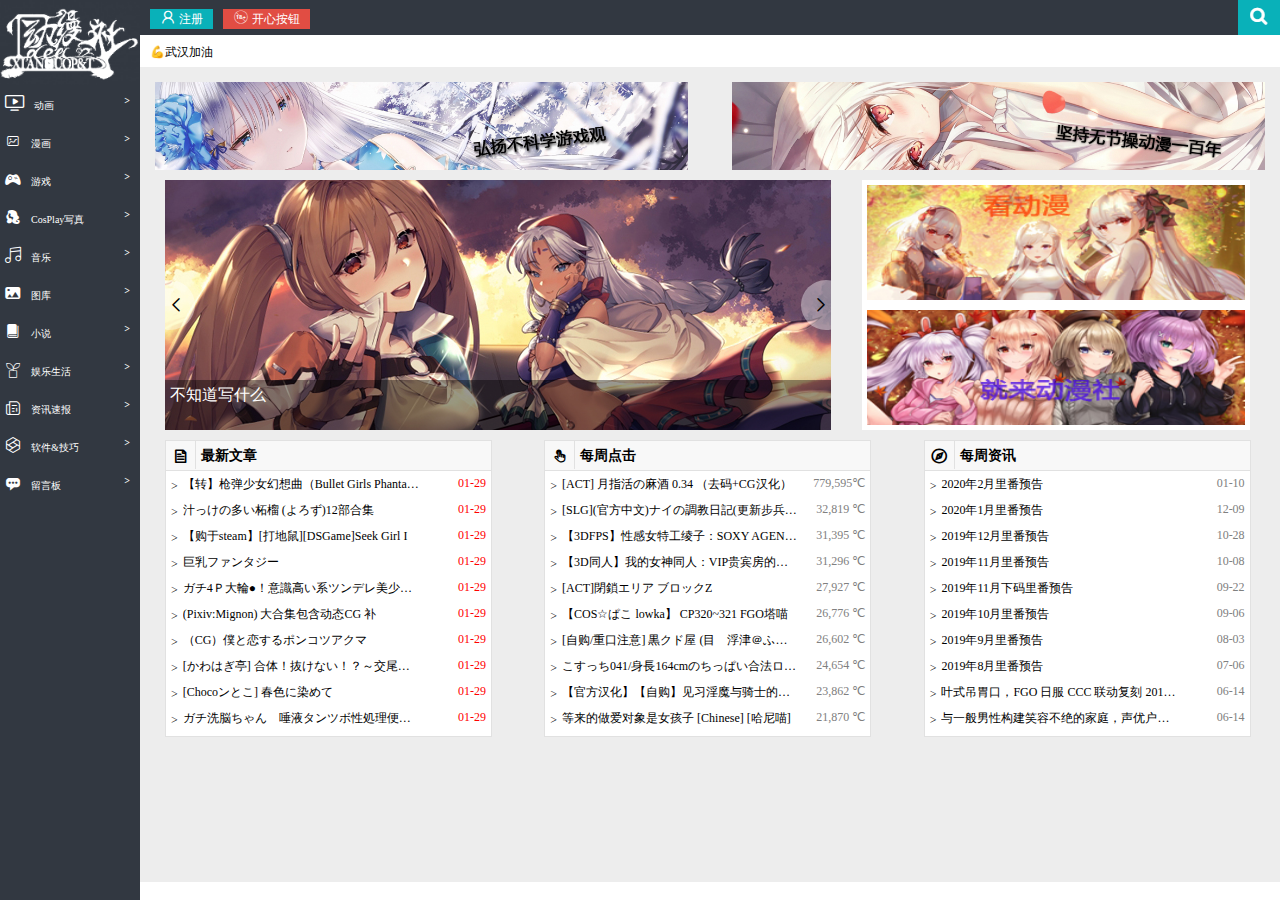
<file: index.html>
<!DOCTYPE html>
<html lang="en">

<head>
  <meta charset="UTF-8">
  <meta name="viewport" content="width=device-width, initial-scale=1.0">
  <meta http-equiv="X-UA-Compatible" content="ie=edge">
  <title>动漫社</title>
  <link rel="stylesheet" href="./css/base.css">
  <link rel="stylesheet" href="./css/index.css">
  <link rel="stylesheet" href="./font/iconfont.css">
</head>

<body>
  <div class="box">
    <div class="beijing">
      <div class="circle">
      </div>
    </div>
    <div class="nav_left">
      <div class="bigPic">
        <img src='./images/动画.jpg' alt="">
        <img src='./images/漫画.jpg' alt="">
        <img src='./images/游戏.jpg' alt="">
        <img src='./images/写真.jpg' alt="">
        <img src='./images/音乐.jpg' alt="">
        <img src='./images/图库.jpg' alt="">
        <img src='./images/小说.jpg' alt="">
        <img src='./images/娱乐生活.jpg' alt="">
        <img src='./images/资讯速报.jpg' alt="">
        <img src='./images/软件技巧.jpg' alt="">
        <img src='./images/留言板.jpg' alt="">
      </div>
      <div class="logo">
        <h1><a href="#"><img src="./images/logo.png" alt=""></a></h1>
      </div>
      <div class="nav">
        <ul>
          <li><a href="#"><i class="iconfont icon-donghua"></i>动画<em>></em></a></li>
          <li><a href="#"><i class="iconfont icon-manhua"></i>漫画<em>></em></a></li>
          <li><a href="#"><i class="iconfont icon-youxi"></i>游戏<em>></em></a></li>
          <li><a href="#"><i class="iconfont icon-xiezhen"></i>CosPlay写真<em>></em></a></li>
          <li><a href="#"><i class="iconfont icon-yinyueclick"></i>音乐<em>></em></a></li>
          <li><a href="#"><i class="iconfont icon-tuku"></i>图库<em>></em></a></li>
          <li><a href="#"><i class="iconfont icon-xiaoshuo"></i>小说<em>></em></a></li>
          <li><a href="#"><i class="iconfont icon-yuleshenghuo"></i>娱乐生活<em>></em></a></li>
          <li><a href="#"><i class="iconfont icon-zixun"></i>资讯速报<em>></em></a></li>
          <li><a href="#"><i class="iconfont icon-ruanjian"></i>软件&技巧<em>></em></a></li>
          <li><a href="#"><i class="iconfont icon-liuyanban"></i>留言板<em>></em></a></li>
        </ul>
      </div>
    </div>
    <div class="header">
      <div class="login">
        <a href="./register.html"><i class="iconfont icon-iconfontdenglufuzhi"></i> <span>注册</span></a>
      </div>
      <div class="admin">
        <a href="#"><i class="iconfont icon-seqing"></i> 开心按钮</a>
      </div>
      <a href="#"><img src="./images/搜索.png" alt=""></a>

    </div>
    <div style="clear: both;"></div>
    <div class="main">
      <div class="notice">
        💪武汉加油
      </div>
      <div class="content">
        <div class="poster">
          <div class="poster_1">
            <img src="./images/微信.jpg" alt="">
          </div>
          <div class="poster_2">
            <img src="./images/支付宝.jpg" alt="">
          </div>
        </div>
        <div class="swiper">
          <ul>
            <li><img src="./images/轮播图1.jpg" alt=""></li>
            <li><img src="./images/轮播图2.jpg" alt=""></li>
            <li><img src="./images/轮播图3.jpg" alt=""></li>
            <li><img src="./images/轮播图4.jpg" alt=""></li>
            <li><img src="./images/轮播图5.jpg" alt=""></li>
          </ul>
          <div class="previous">
            <i class="iconfont icon-jiantouzuo"></i>
          </div>
          <div class="next">
            <i class="iconfont icon-jiantouyou"></i>
          </div>

          <div class="swiper_title">
            <div class="t1">不知道写什么</div>
            <div class="t2">随便写写凑个数把</div>
            <div class="t3">就这样吧</div>
            <div class="t4">别逼逼赖赖</div>
            <div class="t5">听我的，我说了算</div>
          </div>

        </div>
        <div class="Myside">
          <img src="./images/侧边1.jpg" alt="">
          <img src="./images/侧边2.jpg" alt="">
        </div>
        <div class="lists clearfix">
          <div class="wenzhang">
            <h4>
              <div class="icon1"><i class="iconfont icon-wenzhang_huaban"></i></div>最新文章
            </h4>
            <ul>
              <li><i>></i><a href="#">【转】枪弹少女幻想曲（Bullet Girls Phantasia）</a><span>01-29</span></li>
              <li><i>></i><a href="#">汁っけの多い柘榴 (よろず)12部合集</a><span>01-29</span></li>
              <li><i>></i><a href="#">【购于steam】[打地鼠][DSGame]Seek Girl I</a><span>01-29</span></li>
              <li><i>></i><a href="#">巨乳ファンタジー</a><span>01-29</span></li>
              <li>
                <i>></i><a
                  href="#">ガチ4Ｐ大輪●！意識高い系ツンデレ美少女レイヤー「もう嫌、オマ○コ、おかしくなるぅ！」【リットル潮吹き膣穴破壊】【イラマ大行列】【MIX精液子宮注入妊娠ゲーム】嫌いなヲタ中年のザーメン漬け公衆便女屈服</a><span>01-29</span>
              </li>
              <li><i>></i><a href="#">(Pixiv:Mignon) 大合集包含动态CG 补</a><span>01-29</span></li>
              <li><i>></i><a href="#">（CG）僕と恋するポンコツアクマ</a><span>01-29</span></li>
              <li><i>></i><a href="#">[かわはぎ亭] 合体！抜けない！？～交尾したまま日常性活～</a><span>01-29</span></li>
              <li><i>></i><a href="#">[Chocoンとこ] 春色に染めて</a><span>01-29</span></li>
              <li><i>></i><a href="#">ガチ洗脳ちゃん　唾液タンツボ性処理便所リゼロシャス　しゃぶれよ、レムりん</a><span>01-29</span></li>
            </ul>
          </div>
          <div class="dianji">
            <h4>
              <div class="icon1"><i class="iconfont icon-dianji"></i></div>每周点击
            </h4>
            <ul>
              <li><i>></i><a href="#">[ACT] 月指活の麻酒 0.34 （去码+CG汉化）</a><span>779,595℃</span></li>
              <li><i>></i><a href="#">[SLG](官方中文)ナイの調教日記(更新步兵版)</a><span>32,819 ℃</span></li>
              <li><i>></i><a href="#">【3DFPS】性感女特工绫子：SOXY AGENT RIN！正式版【1.42G】</a><span>31,395 ℃</span></li>
              <li><i>></i><a href="#">【3D同人】我的女神同人：VIP贵宾房的黑丝女神贝露丹蒂！1080HD版</a><span>31,296 ℃</span></li>
              <li>
                <i>></i><a href="#">[ACT]閉鎖エリア ブロックZ</a><span>27,927 ℃</span>
              </li>
              <li><i>></i><a href="#">【COS☆ぱこ lowka】 CP320~321 FGO塔喵</a><span>26,776 ℃</span></li>
              <li><i>></i><a href="#">[自购/重口注意] 黒クド屋 (目　浮津＠ふりすく) 图包 714MB</a><span>26,602 ℃</span></li>
              <li><i>></i><a
                  href="#">こすっち041/身長164cmのちっぱい合法ロリ見参！！二次ロリキャラのコスプレはもちろんベストマッチ！！笑顔も仕草も女子C学生級女子とイチャラブ中出し孕まSEX！!</a><span>24,654
                  ℃</span>
              </li>
              <li><i>></i><a href="#">【官方汉化】【自购】见习淫魔与骑士的工作2</a><span>23,862 ℃</span></li>
              <li><i>></i><a href="#">等来的做爱对象是女孩子 [Chinese] [哈尼喵]</a><span>21,870 ℃</span></li>
            </ul>
          </div>
          <div class="zixun">
            <h4>
              <div class="icon1"><i class="iconfont icon-zixun1"></i></div>每周资讯
            </h4>
            <ul>
              <li><i>></i><a href="#">2020年2月里番预告</a><span>01-10</span></li>
              <li><i>></i><a href="#">2020年1月里番预告</a><span>12-09</span></li>
              <li><i>></i><a href="#">2019年12月里番预告</a><span>10-28</span></li>
              <li><i>></i><a href="#">2019年11月里番预告</a><span>10-08</span></li>
              <li>
                <i>></i><a href="#">2019年11月下码里番预告</a><span>09-22</span>
              </li>
              <li><i>></i><a href="#">2019年10月里番预告</a><span>09-06</span></li>
              <li><i>></i><a href="#">2019年9月里番预告</a><span>08-03</span></li>
              <li><i>></i><a href="#">2019年8月里番预告</a><span>07-06</span></li>
              <li><i>></i><a href="#">叶式吊胃口，FGO 日服 CCC 联动复刻 2019 白色情人节活动举办</a><span>06-14</span></li>
              <li><i>></i><a href="#">与一般男性构建笑容不绝的家庭，声优户松遥宣布今日与一般男性结婚</a><span>06-14</span></li>
            </ul>
          </div>
        </div>
      </div>
    </div>
    <div class="renwu">
      <img src="./images/小人.png" alt="">
    </div>
  </div>
  <script src="./lib/jquery-1.12.4.js"></script>
  <script src="./js/index.js"></script>
  <script src="./js/验证.js"></script>
</body>

</html>
</file>
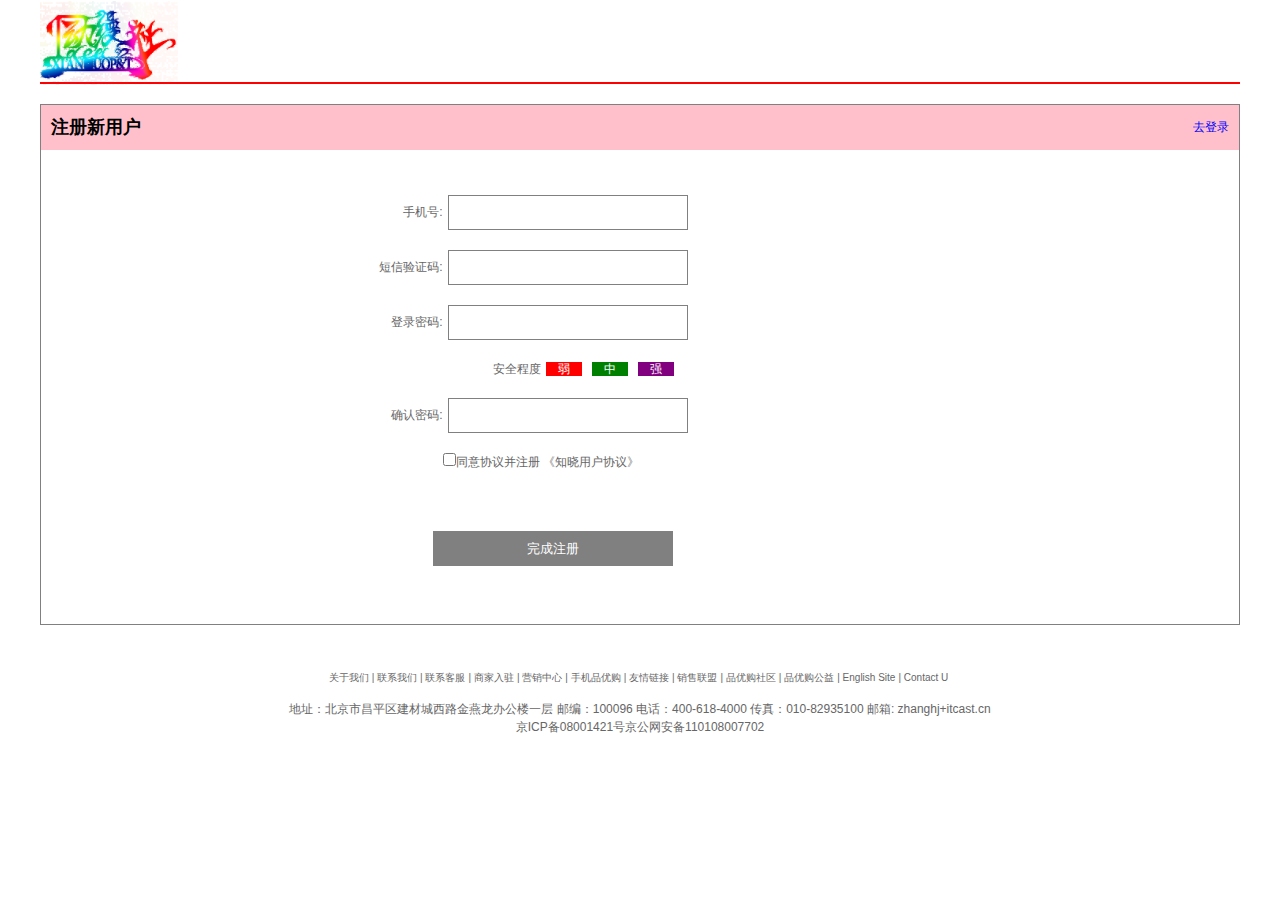
<file: register.html>
<!DOCTYPE html>
<html lang="en">

<head>
    <meta charset="UTF-8">
    <meta name="viewport" content="width=device-width, initial-scale=1.0">
    <meta http-equiv="X-UA-Compatible" content="ie=edge">
    <title>注册页</title>
    <link rel="stylesheet" href="./css/base2.css">
    <link rel="stylesheet" href="./css/register.css">
</head>

<body>
    <div class="header w">
        <div class="logo">
            <img src="./images/logo2.png" alt="">
        </div>
    </div>
    <form id='form' action='' method="post">
        <div class="zhuce w">
            <div class="top">
                <h2>注册新用户</h2>
                <span class="login">我有账号,<a href="#">去登录</a> </span>
            </div>
            <div class="biaodan">
                <ul>
                    <li><label for="">手机号:</label><input type="text" id='ipt1'><span id='phone'
                            style="color:red;margin-left: 10px;"></span></li>
                    <li><label for="">短信验证码:</label><input type="text" id='ipt2'><span id='message'
                            style="color:red;margin-left: 10px;"></span>
                    </li>
                    <li><label for="">登录密码:</label><input type="password" id='ipt3'><span id="pass"
                            style="color:red;margin-left: 10px;"></span>
                    </li>
                    <li><span class="anquan">安全程度<em class="ruo">弱</em><em class="zhong">中</em><em
                                class="qiang">强</em></span></li>
                    <li><label for="">确认密码:</label><input type="password" id='ipt4'><span id='newpass'
                            style="color:red;margin-left: 10px;"></span></li>
                    <li><span class="xieyi"><input type="checkbox" class="duoxuan">同意协议并注册 <a href="#">《知晓用户协议》</a>
                        </span></li>
                    <li><input type="submit" value="完成注册" class="btn"></li>
                </ul>
            </div>
        </div>
    </form>
    <div class="footer">
        <div class="w">
            <div class="mod_copyright w">
                <div class="links">
                    <a href="#">关于我们</a>|
                    <a href="#">联系我们</a>|
                    <a href="#">联系客服</a>|
                    <a href="#">商家入驻</a>|
                    <a href="#">营销中心</a>|
                    <a href="#">手机品优购</a>|
                    <a href="#">友情链接</a>|
                    <a href="#">销售联盟</a>|
                    <a href="#">品优购社区</a>|
                    <a href="#">品优购公益</a>|
                    <a href="#">English Site</a>|
                    <a href="#" class="finally">Contact U</a>
                </div>
                <div class="copyright">
                    地址：北京市昌平区建材城西路金燕龙办公楼一层 邮编：100096 电话：400-618-4000 传真：010-82935100 邮箱: zhanghj+itcast.cn<br>
                    京ICP备08001421号京公网安备110108007702
                </div>
            </div>
        </div>
    </div>
    <script>
        window.onload = function () {
            const phone = document.querySelector('#phone');
            const message = document.querySelector('#message');
            const pass = document.querySelector('#pass');
            const newpass = document.querySelector('#newpass');
            const ipt1 = document.querySelector('#ipt1');
            const ipt2 = document.querySelector('#ipt2');
            const ipt3 = document.querySelector('#ipt3');
            const ipt4 = document.querySelector('#ipt4');
            const cbx = document.querySelector('[type="checkbox"]');
            const btn = document.querySelector('.btn');
            const form = document.querySelector('#form');
            btn.disabled = true;
            btn.style.background = 'grey';
            let flag = true;
            cbx.onclick = function () {
                if (flag) {
                    cbx.checked = flag;
                    btn.style.background = 'red';
                    btn.disabled = false;
                } else {
                    cbx.checked = flag;
                    btn.style.background = 'grey';
                    btn.disabled = true;
                }
                flag = !flag;
            }
            ipt1.onblur = function () {
                const str = ipt1.value;
                if (str.length > 5 || str.length < 2) {
                    phone.innerText = "用户名应为2-5位";
                } else {
                    phone.innerText = "";
                }
            }
            ipt2.onblur = function () {
                const str = ipt2.value;
                if (str.length != 4 || isNaN(str)) {
                    message.innerText = "验证码为4位数字";
                } else {
                    message.innerText = "";
                }
            }
            ipt3.onblur = function () {
                const str = ipt3.value;
                if (str.length < 6 || str.length > 16) {
                    pass.innerText = "密码为6到16位";
                } else {
                    pass.innerText = "";
                }
            }
            ipt4.onblur = function () {
                const str = ipt3.value;
                const str2 = ipt4.value;
                if (str2.length < 6 || str2.length > 16) {
                    newpass.innerText = "密码为6到16位";
                } else {
                    newpass.innerText = "";
                }
                if (str2 != str) {
                    newpass.innerText = "两次输入的密码不一样";
                }
            }
            let id = 0;
            btn.onclick = function (e) {
                // e.preventDefault();
                if (phone.innerText == "" && message.innerText == "" && pass.innerText == "" && newpass
                    .innerText == "") {
                    form.action = `index.html?id=${id}`;
                    id++;
                }
            }
        }
    </script>
</body>

</html>
</file>
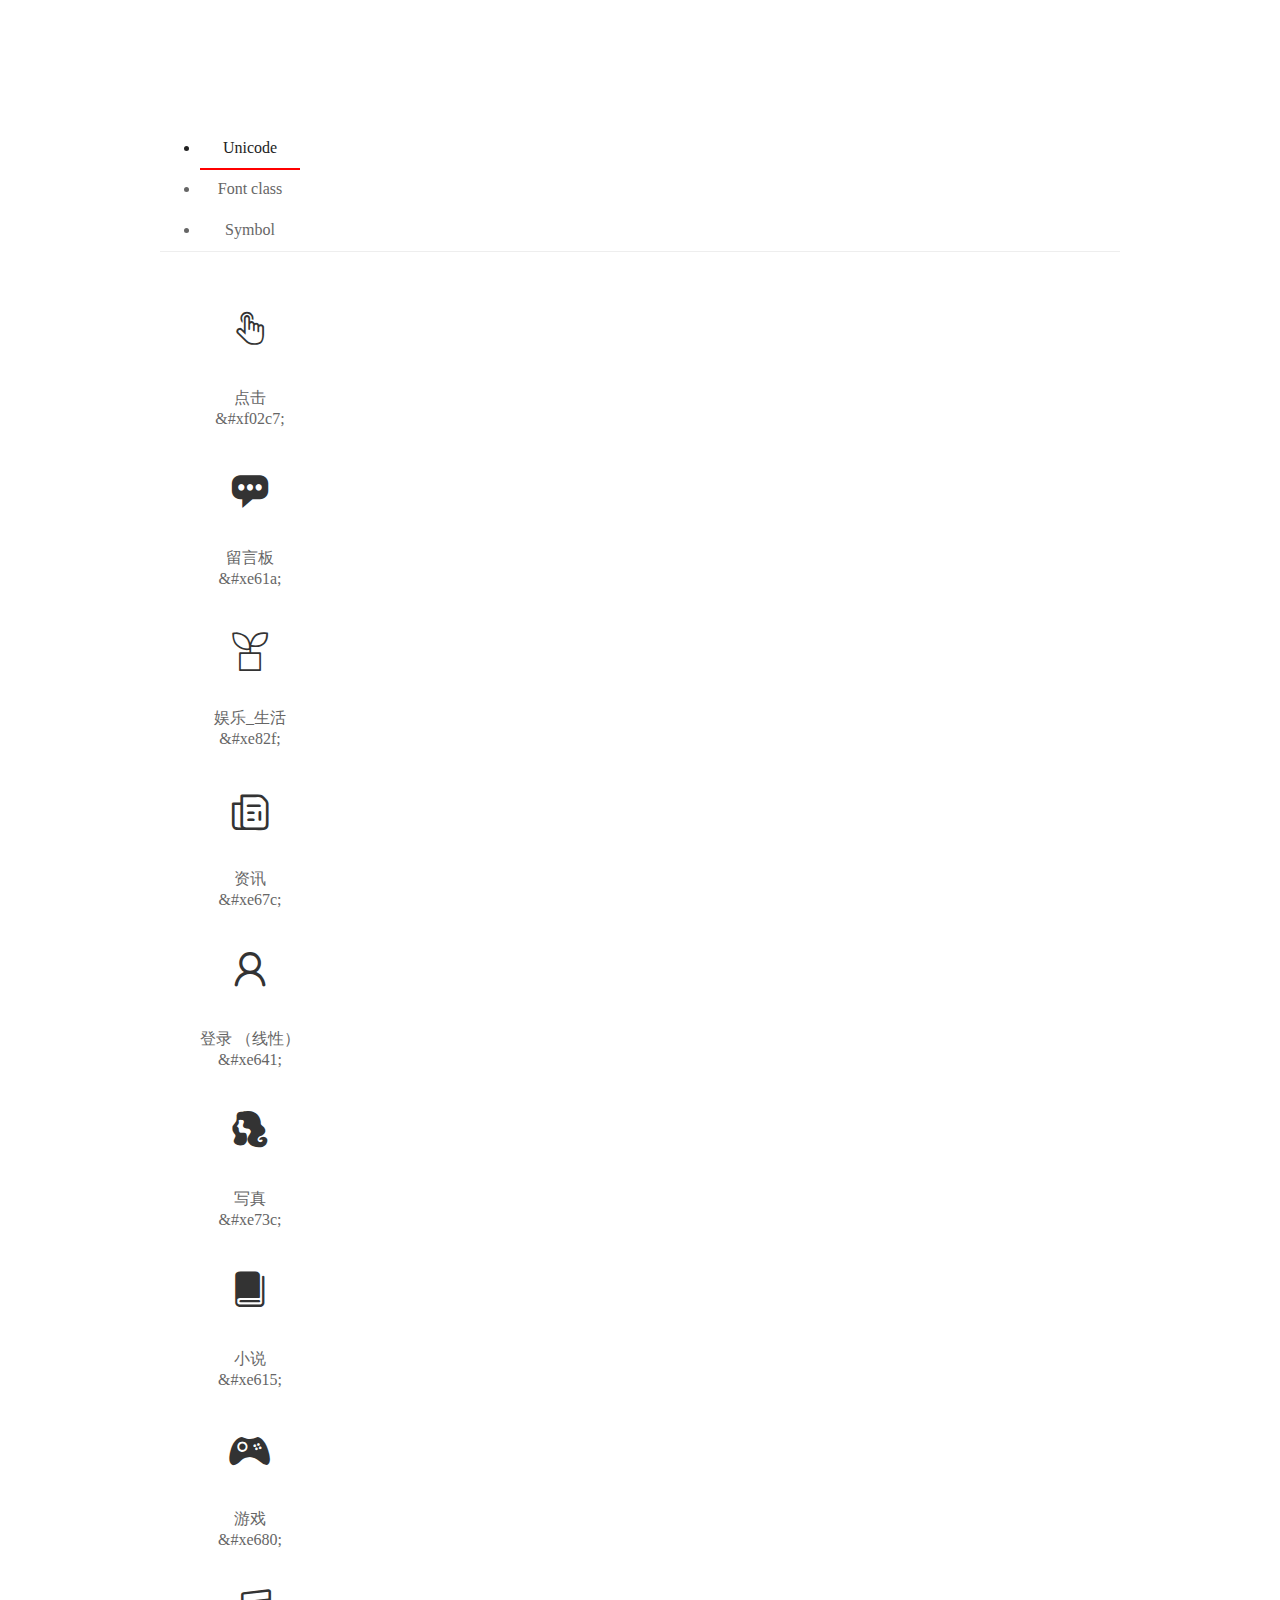
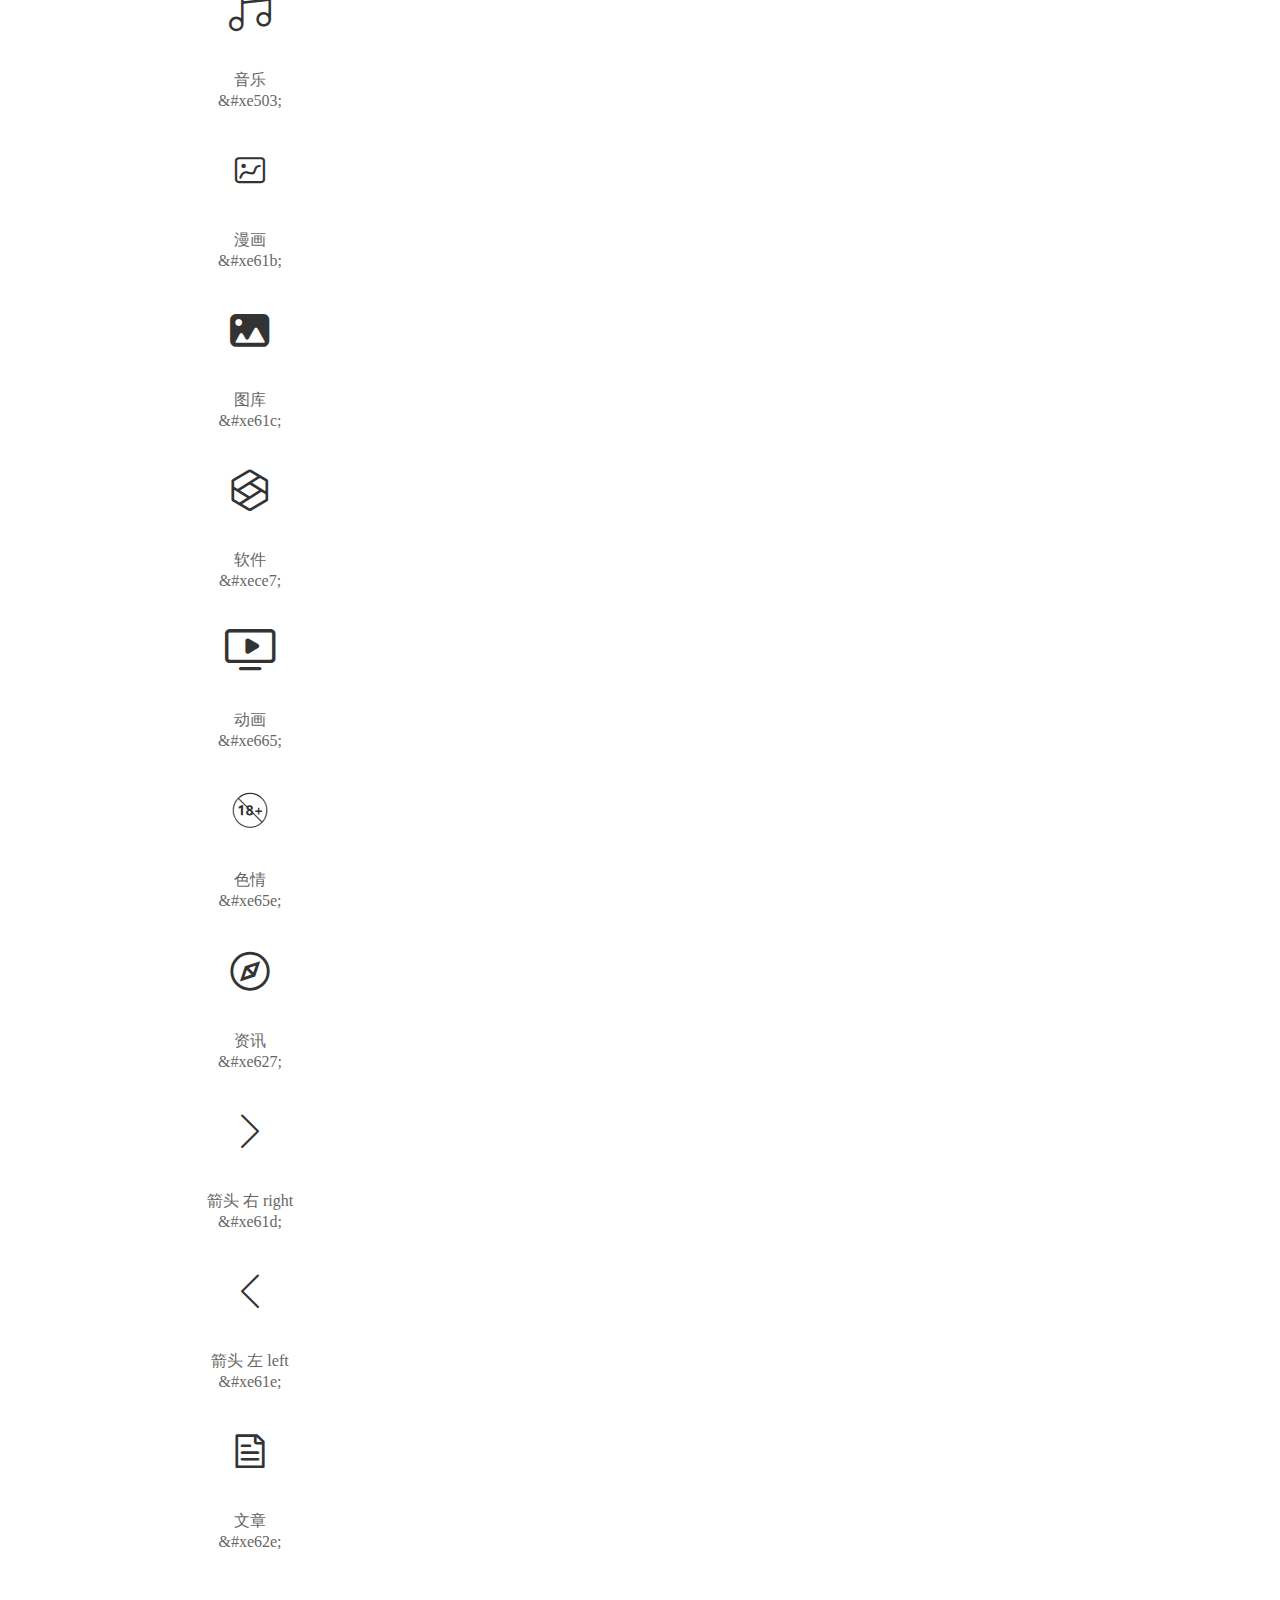
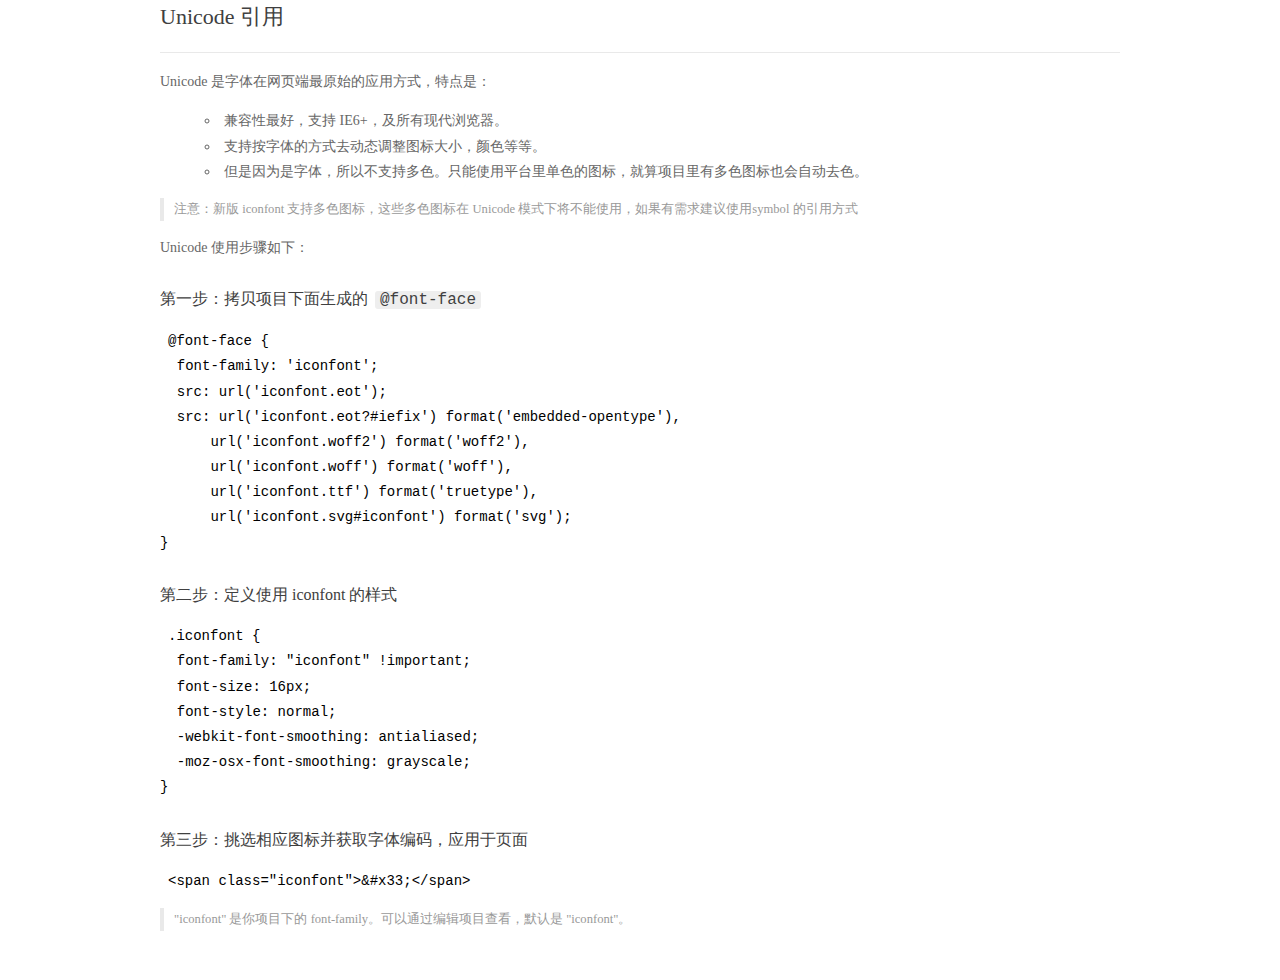
<file: font/demo_index.html>
<!DOCTYPE html>
<html>
<head>
  <meta charset="utf-8"/>
  <title>IconFont Demo</title>
  <link rel="shortcut icon" href="https://gtms04.alicdn.com/tps/i4/TB1_oz6GVXXXXaFXpXXJDFnIXXX-64-64.ico" type="image/x-icon"/>
  <link rel="stylesheet" href="https://g.alicdn.com/thx/cube/1.3.2/cube.min.css">
  <link rel="stylesheet" href="demo.css">
  <link rel="stylesheet" href="iconfont.css">
  <script src="iconfont.js"></script>
  <!-- jQuery -->
  <script src="https://a1.alicdn.com/oss/uploads/2018/12/26/7bfddb60-08e8-11e9-9b04-53e73bb6408b.js"></script>
  <!-- 代码高亮 -->
  <script src="https://a1.alicdn.com/oss/uploads/2018/12/26/a3f714d0-08e6-11e9-8a15-ebf944d7534c.js"></script>
</head>
<body>
  <div class="main">
    <h1 class="logo"><a href="https://www.iconfont.cn/" title="iconfont 首页" target="_blank">&#xe86b;</a></h1>
    <div class="nav-tabs">
      <ul id="tabs" class="dib-box">
        <li class="dib active"><span>Unicode</span></li>
        <li class="dib"><span>Font class</span></li>
        <li class="dib"><span>Symbol</span></li>
      </ul>
      
    </div>
    <div class="tab-container">
      <div class="content unicode" style="display: block;">
          <ul class="icon_lists dib-box">
          
            <li class="dib">
              <span class="icon iconfont">&#xf02c7;</span>
                <div class="name">点击</div>
                <div class="code-name">&amp;#xf02c7;</div>
              </li>
          
            <li class="dib">
              <span class="icon iconfont">&#xe61a;</span>
                <div class="name">留言板</div>
                <div class="code-name">&amp;#xe61a;</div>
              </li>
          
            <li class="dib">
              <span class="icon iconfont">&#xe82f;</span>
                <div class="name">娱乐_生活</div>
                <div class="code-name">&amp;#xe82f;</div>
              </li>
          
            <li class="dib">
              <span class="icon iconfont">&#xe67c;</span>
                <div class="name">资讯</div>
                <div class="code-name">&amp;#xe67c;</div>
              </li>
          
            <li class="dib">
              <span class="icon iconfont">&#xe641;</span>
                <div class="name">登录 （线性）</div>
                <div class="code-name">&amp;#xe641;</div>
              </li>
          
            <li class="dib">
              <span class="icon iconfont">&#xe73c;</span>
                <div class="name">写真</div>
                <div class="code-name">&amp;#xe73c;</div>
              </li>
          
            <li class="dib">
              <span class="icon iconfont">&#xe615;</span>
                <div class="name">小说</div>
                <div class="code-name">&amp;#xe615;</div>
              </li>
          
            <li class="dib">
              <span class="icon iconfont">&#xe680;</span>
                <div class="name">游戏</div>
                <div class="code-name">&amp;#xe680;</div>
              </li>
          
            <li class="dib">
              <span class="icon iconfont">&#xe503;</span>
                <div class="name">音乐</div>
                <div class="code-name">&amp;#xe503;</div>
              </li>
          
            <li class="dib">
              <span class="icon iconfont">&#xe61b;</span>
                <div class="name">漫画</div>
                <div class="code-name">&amp;#xe61b;</div>
              </li>
          
            <li class="dib">
              <span class="icon iconfont">&#xe61c;</span>
                <div class="name">图库</div>
                <div class="code-name">&amp;#xe61c;</div>
              </li>
          
            <li class="dib">
              <span class="icon iconfont">&#xece7;</span>
                <div class="name">软件</div>
                <div class="code-name">&amp;#xece7;</div>
              </li>
          
            <li class="dib">
              <span class="icon iconfont">&#xe665;</span>
                <div class="name">动画</div>
                <div class="code-name">&amp;#xe665;</div>
              </li>
          
            <li class="dib">
              <span class="icon iconfont">&#xe65e;</span>
                <div class="name">色情</div>
                <div class="code-name">&amp;#xe65e;</div>
              </li>
          
            <li class="dib">
              <span class="icon iconfont">&#xe627;</span>
                <div class="name">资讯</div>
                <div class="code-name">&amp;#xe627;</div>
              </li>
          
            <li class="dib">
              <span class="icon iconfont">&#xe61d;</span>
                <div class="name">箭头 右 right</div>
                <div class="code-name">&amp;#xe61d;</div>
              </li>
          
            <li class="dib">
              <span class="icon iconfont">&#xe61e;</span>
                <div class="name">箭头 左 left</div>
                <div class="code-name">&amp;#xe61e;</div>
              </li>
          
            <li class="dib">
              <span class="icon iconfont">&#xe62e;</span>
                <div class="name">文章</div>
                <div class="code-name">&amp;#xe62e;</div>
              </li>
          
          </ul>
          <div class="article markdown">
          <h2 id="unicode-">Unicode 引用</h2>
          <hr>

          <p>Unicode 是字体在网页端最原始的应用方式，特点是：</p>
          <ul>
            <li>兼容性最好，支持 IE6+，及所有现代浏览器。</li>
            <li>支持按字体的方式去动态调整图标大小，颜色等等。</li>
            <li>但是因为是字体，所以不支持多色。只能使用平台里单色的图标，就算项目里有多色图标也会自动去色。</li>
          </ul>
          <blockquote>
            <p>注意：新版 iconfont 支持多色图标，这些多色图标在 Unicode 模式下将不能使用，如果有需求建议使用symbol 的引用方式</p>
          </blockquote>
          <p>Unicode 使用步骤如下：</p>
          <h3 id="-font-face">第一步：拷贝项目下面生成的 <code>@font-face</code></h3>
<pre><code class="language-css"
>@font-face {
  font-family: 'iconfont';
  src: url('iconfont.eot');
  src: url('iconfont.eot?#iefix') format('embedded-opentype'),
      url('iconfont.woff2') format('woff2'),
      url('iconfont.woff') format('woff'),
      url('iconfont.ttf') format('truetype'),
      url('iconfont.svg#iconfont') format('svg');
}
</code></pre>
          <h3 id="-iconfont-">第二步：定义使用 iconfont 的样式</h3>
<pre><code class="language-css"
>.iconfont {
  font-family: "iconfont" !important;
  font-size: 16px;
  font-style: normal;
  -webkit-font-smoothing: antialiased;
  -moz-osx-font-smoothing: grayscale;
}
</code></pre>
          <h3 id="-">第三步：挑选相应图标并获取字体编码，应用于页面</h3>
<pre>
<code class="language-html"
>&lt;span class="iconfont"&gt;&amp;#x33;&lt;/span&gt;
</code></pre>
          <blockquote>
            <p>"iconfont" 是你项目下的 font-family。可以通过编辑项目查看，默认是 "iconfont"。</p>
          </blockquote>
          </div>
      </div>
      <div class="content font-class">
        <ul class="icon_lists dib-box">
          
          <li class="dib">
            <span class="icon iconfont icon-dianji"></span>
            <div class="name">
              点击
            </div>
            <div class="code-name">.icon-dianji
            </div>
          </li>
          
          <li class="dib">
            <span class="icon iconfont icon-liuyanban"></span>
            <div class="name">
              留言板
            </div>
            <div class="code-name">.icon-liuyanban
            </div>
          </li>
          
          <li class="dib">
            <span class="icon iconfont icon-yuleshenghuo"></span>
            <div class="name">
              娱乐_生活
            </div>
            <div class="code-name">.icon-yuleshenghuo
            </div>
          </li>
          
          <li class="dib">
            <span class="icon iconfont icon-zixun"></span>
            <div class="name">
              资讯
            </div>
            <div class="code-name">.icon-zixun
            </div>
          </li>
          
          <li class="dib">
            <span class="icon iconfont icon-iconfontdenglufuzhi"></span>
            <div class="name">
              登录 （线性）
            </div>
            <div class="code-name">.icon-iconfontdenglufuzhi
            </div>
          </li>
          
          <li class="dib">
            <span class="icon iconfont icon-xiezhen"></span>
            <div class="name">
              写真
            </div>
            <div class="code-name">.icon-xiezhen
            </div>
          </li>
          
          <li class="dib">
            <span class="icon iconfont icon-xiaoshuo"></span>
            <div class="name">
              小说
            </div>
            <div class="code-name">.icon-xiaoshuo
            </div>
          </li>
          
          <li class="dib">
            <span class="icon iconfont icon-youxi"></span>
            <div class="name">
              游戏
            </div>
            <div class="code-name">.icon-youxi
            </div>
          </li>
          
          <li class="dib">
            <span class="icon iconfont icon-yinyueclick"></span>
            <div class="name">
              音乐
            </div>
            <div class="code-name">.icon-yinyueclick
            </div>
          </li>
          
          <li class="dib">
            <span class="icon iconfont icon-manhua"></span>
            <div class="name">
              漫画
            </div>
            <div class="code-name">.icon-manhua
            </div>
          </li>
          
          <li class="dib">
            <span class="icon iconfont icon-tuku"></span>
            <div class="name">
              图库
            </div>
            <div class="code-name">.icon-tuku
            </div>
          </li>
          
          <li class="dib">
            <span class="icon iconfont icon-ruanjian"></span>
            <div class="name">
              软件
            </div>
            <div class="code-name">.icon-ruanjian
            </div>
          </li>
          
          <li class="dib">
            <span class="icon iconfont icon-donghua"></span>
            <div class="name">
              动画
            </div>
            <div class="code-name">.icon-donghua
            </div>
          </li>
          
          <li class="dib">
            <span class="icon iconfont icon-seqing"></span>
            <div class="name">
              色情
            </div>
            <div class="code-name">.icon-seqing
            </div>
          </li>
          
          <li class="dib">
            <span class="icon iconfont icon-zixun1"></span>
            <div class="name">
              资讯
            </div>
            <div class="code-name">.icon-zixun1
            </div>
          </li>
          
          <li class="dib">
            <span class="icon iconfont icon-jiantouyou"></span>
            <div class="name">
              箭头 右 right
            </div>
            <div class="code-name">.icon-jiantouyou
            </div>
          </li>
          
          <li class="dib">
            <span class="icon iconfont icon-jiantouzuo"></span>
            <div class="name">
              箭头 左 left
            </div>
            <div class="code-name">.icon-jiantouzuo
            </div>
          </li>
          
          <li class="dib">
            <span class="icon iconfont icon-wenzhang_huaban"></span>
            <div class="name">
              文章
            </div>
            <div class="code-name">.icon-wenzhang_huaban
            </div>
          </li>
          
        </ul>
        <div class="article markdown">
        <h2 id="font-class-">font-class 引用</h2>
        <hr>

        <p>font-class 是 Unicode 使用方式的一种变种，主要是解决 Unicode 书写不直观，语意不明确的问题。</p>
        <p>与 Unicode 使用方式相比，具有如下特点：</p>
        <ul>
          <li>兼容性良好，支持 IE8+，及所有现代浏览器。</li>
          <li>相比于 Unicode 语意明确，书写更直观。可以很容易分辨这个 icon 是什么。</li>
          <li>因为使用 class 来定义图标，所以当要替换图标时，只需要修改 class 里面的 Unicode 引用。</li>
          <li>不过因为本质上还是使用的字体，所以多色图标还是不支持的。</li>
        </ul>
        <p>使用步骤如下：</p>
        <h3 id="-fontclass-">第一步：引入项目下面生成的 fontclass 代码：</h3>
<pre><code class="language-html">&lt;link rel="stylesheet" href="./iconfont.css"&gt;
</code></pre>
        <h3 id="-">第二步：挑选相应图标并获取类名，应用于页面：</h3>
<pre><code class="language-html">&lt;span class="iconfont icon-xxx"&gt;&lt;/span&gt;
</code></pre>
        <blockquote>
          <p>"
            iconfont" 是你项目下的 font-family。可以通过编辑项目查看，默认是 "iconfont"。</p>
        </blockquote>
      </div>
      </div>
      <div class="content symbol">
          <ul class="icon_lists dib-box">
          
            <li class="dib">
                <svg class="icon svg-icon" aria-hidden="true">
                  <use xlink:href="#icon-dianji"></use>
                </svg>
                <div class="name">点击</div>
                <div class="code-name">#icon-dianji</div>
            </li>
          
            <li class="dib">
                <svg class="icon svg-icon" aria-hidden="true">
                  <use xlink:href="#icon-liuyanban"></use>
                </svg>
                <div class="name">留言板</div>
                <div class="code-name">#icon-liuyanban</div>
            </li>
          
            <li class="dib">
                <svg class="icon svg-icon" aria-hidden="true">
                  <use xlink:href="#icon-yuleshenghuo"></use>
                </svg>
                <div class="name">娱乐_生活</div>
                <div class="code-name">#icon-yuleshenghuo</div>
            </li>
          
            <li class="dib">
                <svg class="icon svg-icon" aria-hidden="true">
                  <use xlink:href="#icon-zixun"></use>
                </svg>
                <div class="name">资讯</div>
                <div class="code-name">#icon-zixun</div>
            </li>
          
            <li class="dib">
                <svg class="icon svg-icon" aria-hidden="true">
                  <use xlink:href="#icon-iconfontdenglufuzhi"></use>
                </svg>
                <div class="name">登录 （线性）</div>
                <div class="code-name">#icon-iconfontdenglufuzhi</div>
            </li>
          
            <li class="dib">
                <svg class="icon svg-icon" aria-hidden="true">
                  <use xlink:href="#icon-xiezhen"></use>
                </svg>
                <div class="name">写真</div>
                <div class="code-name">#icon-xiezhen</div>
            </li>
          
            <li class="dib">
                <svg class="icon svg-icon" aria-hidden="true">
                  <use xlink:href="#icon-xiaoshuo"></use>
                </svg>
                <div class="name">小说</div>
                <div class="code-name">#icon-xiaoshuo</div>
            </li>
          
            <li class="dib">
                <svg class="icon svg-icon" aria-hidden="true">
                  <use xlink:href="#icon-youxi"></use>
                </svg>
                <div class="name">游戏</div>
                <div class="code-name">#icon-youxi</div>
            </li>
          
            <li class="dib">
                <svg class="icon svg-icon" aria-hidden="true">
                  <use xlink:href="#icon-yinyueclick"></use>
                </svg>
                <div class="name">音乐</div>
                <div class="code-name">#icon-yinyueclick</div>
            </li>
          
            <li class="dib">
                <svg class="icon svg-icon" aria-hidden="true">
                  <use xlink:href="#icon-manhua"></use>
                </svg>
                <div class="name">漫画</div>
                <div class="code-name">#icon-manhua</div>
            </li>
          
            <li class="dib">
                <svg class="icon svg-icon" aria-hidden="true">
                  <use xlink:href="#icon-tuku"></use>
                </svg>
                <div class="name">图库</div>
                <div class="code-name">#icon-tuku</div>
            </li>
          
            <li class="dib">
                <svg class="icon svg-icon" aria-hidden="true">
                  <use xlink:href="#icon-ruanjian"></use>
                </svg>
                <div class="name">软件</div>
                <div class="code-name">#icon-ruanjian</div>
            </li>
          
            <li class="dib">
                <svg class="icon svg-icon" aria-hidden="true">
                  <use xlink:href="#icon-donghua"></use>
                </svg>
                <div class="name">动画</div>
                <div class="code-name">#icon-donghua</div>
            </li>
          
            <li class="dib">
                <svg class="icon svg-icon" aria-hidden="true">
                  <use xlink:href="#icon-seqing"></use>
                </svg>
                <div class="name">色情</div>
                <div class="code-name">#icon-seqing</div>
            </li>
          
            <li class="dib">
                <svg class="icon svg-icon" aria-hidden="true">
                  <use xlink:href="#icon-zixun1"></use>
                </svg>
                <div class="name">资讯</div>
                <div class="code-name">#icon-zixun1</div>
            </li>
          
            <li class="dib">
                <svg class="icon svg-icon" aria-hidden="true">
                  <use xlink:href="#icon-jiantouyou"></use>
                </svg>
                <div class="name">箭头 右 right</div>
                <div class="code-name">#icon-jiantouyou</div>
            </li>
          
            <li class="dib">
                <svg class="icon svg-icon" aria-hidden="true">
                  <use xlink:href="#icon-jiantouzuo"></use>
                </svg>
                <div class="name">箭头 左 left</div>
                <div class="code-name">#icon-jiantouzuo</div>
            </li>
          
            <li class="dib">
                <svg class="icon svg-icon" aria-hidden="true">
                  <use xlink:href="#icon-wenzhang_huaban"></use>
                </svg>
                <div class="name">文章</div>
                <div class="code-name">#icon-wenzhang_huaban</div>
            </li>
          
          </ul>
          <div class="article markdown">
          <h2 id="symbol-">Symbol 引用</h2>
          <hr>

          <p>这是一种全新的使用方式，应该说这才是未来的主流，也是平台目前推荐的用法。相关介绍可以参考这篇<a href="">文章</a>
            这种用法其实是做了一个 SVG 的集合，与另外两种相比具有如下特点：</p>
          <ul>
            <li>支持多色图标了，不再受单色限制。</li>
            <li>通过一些技巧，支持像字体那样，通过 <code>font-size</code>, <code>color</code> 来调整样式。</li>
            <li>兼容性较差，支持 IE9+，及现代浏览器。</li>
            <li>浏览器渲染 SVG 的性能一般，还不如 png。</li>
          </ul>
          <p>使用步骤如下：</p>
          <h3 id="-symbol-">第一步：引入项目下面生成的 symbol 代码：</h3>
<pre><code class="language-html">&lt;script src="./iconfont.js"&gt;&lt;/script&gt;
</code></pre>
          <h3 id="-css-">第二步：加入通用 CSS 代码（引入一次就行）：</h3>
<pre><code class="language-html">&lt;style&gt;
.icon {
  width: 1em;
  height: 1em;
  vertical-align: -0.15em;
  fill: currentColor;
  overflow: hidden;
}
&lt;/style&gt;
</code></pre>
          <h3 id="-">第三步：挑选相应图标并获取类名，应用于页面：</h3>
<pre><code class="language-html">&lt;svg class="icon" aria-hidden="true"&gt;
  &lt;use xlink:href="#icon-xxx"&gt;&lt;/use&gt;
&lt;/svg&gt;
</code></pre>
          </div>
      </div>

    </div>
  </div>
  <script>
  $(document).ready(function () {
      $('.tab-container .content:first').show()

      $('#tabs li').click(function (e) {
        var tabContent = $('.tab-container .content')
        var index = $(this).index()

        if ($(this).hasClass('active')) {
          return
        } else {
          $('#tabs li').removeClass('active')
          $(this).addClass('active')

          tabContent.hide().eq(index).fadeIn()
        }
      })
    })
  </script>
</body>
</html>
</file>
<file: css/base.css>
* {
  margin: 0;
  padding: 0;
  box-sizing: border-box;
}
ul {
  list-style: none;
}
img {
  width: 100%;
  vertical-align: middle;
}
a {
  color: white;
  text-decoration: none;
}
i,
em {
  font-style: normal;
}
.clearfix::after {
  content: "";
  height: 0px;
  display: block;
  clear: both;
  visibility: hidden;
}
</file>
<file: css/index.css>
.box {
  position: relative;
  max-width: 1366px;
  width: 100%;
}
.box .beijing {
  width: 100%;
  height: 100% ;
  background-color: #323841;
  position: absolute;
  z-index: 3;
  display: none;
}
.box .beijing .circle {
  position: absolute;
  top: 0;
  left: 0;
  width: 150px;
  height: 150px;
  z-index: 4;
  border-radius: 50%;
  background-image: url("../images/背景.jpg");
  background-repeat: no-repeat;
  background-position-x: 0;
  background-position-y: 0;
}
.box .nav_left {
  width: 140px;
  float: left;
  position: fixed;
  height: 1000px;
  background-color: #323841;
  z-index: 2;
}
.box .nav_left .bigPic {
  width: 200px;
  position: absolute;
  display: none;
}
.box .nav_left .bigPic img {
  width: 100%;
  display: none;
}
.box .nav_left .bigPic .show {
  display: block;
}
.box .nav_left .logo {
  width: 100%;
  color: white;
}
.box .nav_left .nav {
  width: 100%;
  font-size: 10px;
}
.box .nav_left .nav li a {
  display: block;
  padding: 10px 10px 10px 5px;
}
.box .nav_left .nav li a i {
  padding-right: 10px;
}
.box .nav_left .nav li a em {
  float: right;
  font-family: '宋体';
  font-weight: 700;
}
.box .nav_left .nav li a:hover {
  background-color: #8463a9;
}
.box .header {
  width: auto;
  margin-left: 140px;
  background-color: #323841;
  height: 35px;
  line-height: 35px;
  color: white;
  font-size: 12px;
}
.box .header .login {
  margin-left: 10px;
  float: left;
}
.box .header .login a {
  padding: 3px 10px 3px 10px;
  height: 15px;
  background-color: #09b1b9;
}
.box .header .admin {
  float: left;
  margin-left: 10px;
}
.box .header .admin a {
  padding: 3px 10px 3px 10px;
  height: 15px;
  background-color: #e14d43;
}
.box .header img {
  width: 42px;
  float: right;
}
.box .main {
  width: auto;
  margin-left: 140px;
  background-color: #ededed;
}
.box .main .notice {
  height: 30px;
  line-height: 30px;
  background-color: white;
  font-size: 12px;
  padding-left: 10px;
}
.box .main .content {
  position: relative;
  margin: 15px 15px 0px 15px;
  background-color: #ededed;
  height: 800px;
}
.box .main .content .poster {
  height: 88px;
}
.box .main .content .poster .poster_1 {
  float: left;
  position: relative;
  width: 48%;
  height: 88px;
  background-image: url('../images/广告1.jpg');
  background-size: 565px auto;
  background-repeat: no-repeat;
}
.box .main .content .poster .poster_1 img {
  width: 100px;
  position: absolute;
  top: 0;
  left: 0;
  display: none;
  z-index: 2;
}
.box .main .content .poster .poster_2 {
  position: relative;
  float: right;
  width: 48%;
  height: 88px;
  background-image: url('../images/广告2.jpg');
  background-size: 565px auto;
  background-repeat: no-repeat;
}
.box .main .content .poster .poster_2 img {
  width: 100px;
  position: absolute;
  top: 0;
  left: 0;
  display: none;
  z-index: 2;
}
.box .main .content .swiper {
  margin: 10px 0 10px 10px;
  width: 60%;
  height: 250px;
  position: relative;
  overflow: hidden;
}
.box .main .content .swiper ul {
  width: 700%;
  position: absolute;
  left: 0;
  top: 0;
  transition: all 0.4s;
}
.box .main .content .swiper ul li {
  float: left;
}
.box .main .content .swiper ul li img {
  width: 707px;
  height: 250px;
}
.box .main .content .swiper .previous {
  position: absolute;
  left: -20px;
  top: 50%;
  margin-top: -25px;
  width: 50px;
  height: 50px;
  border-radius: 50%;
  background-color: rgba(255, 255, 255, 0.4);
}
.box .main .content .swiper .previous i {
  font-weight: 700;
  margin-left: 23px;
  line-height: 50px;
}
.box .main .content .swiper .next {
  position: absolute;
  right: -20px;
  top: 50%;
  margin-top: -25px;
  width: 50px;
  height: 50px;
  border-radius: 50%;
  background-color: rgba(255, 255, 255, 0.4);
}
.box .main .content .swiper .next i {
  font-weight: 700;
  margin-left: 12px;
  line-height: 50px;
}
.box .main .content .swiper .swiper_title {
  position: absolute;
  width: 100%;
  left: 0;
  bottom: 0;
  height: 50px;
  background: rgba(0, 0, 0, 0.4);
  color: white;
}
.box .main .content .swiper .swiper_title div {
  position: absolute;
  left: 0;
  top: 0;
  padding: 5px;
  display: none;
}
.box .main .content .Myside {
  float: right;
  position: relative;
  padding: 5px;
  left: -15px;
  margin-top: -260px;
  width: 35%;
  height: 250px;
  background-color: white;
}
.box .main .content .Myside img {
  height: 115px;
}
.box .main .content .Myside img:nth-child(1) {
  margin-bottom: 10px;
}
.box .main .content .lists {
  margin: 0px 10px 0px 10px;
  font-size: 14px;
}
.box .main .content .lists .wenzhang {
  border: 1px solid #e1e1e1;
  background-color: white;
}
.box .main .content .lists .wenzhang h4 {
  background-color: #f8f8f8;
  border-bottom: 1px solid #e1e1e1;
  height: 30px;
  line-height: 30px;
}
.box .main .content .lists .wenzhang h4 .icon1 {
  width: 30px;
  height: 28px;
  float: left;
  text-align: center;
  margin-right: 5px;
  border-right: 1px solid #e1e1e1;
}
.box .main .content .lists .wenzhang ul {
  font-size: 12px;
  margin: 5px;
}
.box .main .content .lists .wenzhang ul li {
  margin-bottom: 5px;
}
.box .main .content .lists .wenzhang ul li i {
  position: relative;
  top: -3px;
  margin-right: 5px;
}
.box .main .content .lists .wenzhang ul li a {
  display: inline-block;
  width: 75%;
  color: black;
  white-space: nowrap;
  overflow: hidden;
  text-overflow: ellipsis;
}
.box .main .content .lists .wenzhang ul li a:hover {
  color: #09b1b9;
}
.box .main .content .lists .wenzhang ul li span {
  float: right;
  color: red;
}
.box .main .content .lists .dianji {
  border: 1px solid #e1e1e1;
  background-color: white;
}
.box .main .content .lists .dianji h4 {
  background-color: #f8f8f8;
  border-bottom: 1px solid #e1e1e1;
  height: 30px;
  line-height: 30px;
}
.box .main .content .lists .dianji h4 .icon1 {
  width: 30px;
  height: 28px;
  float: left;
  text-align: center;
  margin-right: 5px;
  border-right: 1px solid #e1e1e1;
}
.box .main .content .lists .dianji ul {
  font-size: 12px;
  margin: 5px;
}
.box .main .content .lists .dianji ul li {
  margin-bottom: 5px;
}
.box .main .content .lists .dianji ul li i {
  position: relative;
  top: -3px;
  margin-right: 5px;
}
.box .main .content .lists .dianji ul li a {
  display: inline-block;
  width: 75%;
  color: black;
  white-space: nowrap;
  overflow: hidden;
  text-overflow: ellipsis;
}
.box .main .content .lists .dianji ul li a:hover {
  color: #09b1b9;
}
.box .main .content .lists .dianji ul li span {
  float: right;
  color: grey;
}
.box .main .content .lists .zixun {
  border: 1px solid #e1e1e1;
  background-color: white;
}
.box .main .content .lists .zixun h4 {
  background-color: #f8f8f8;
  border-bottom: 1px solid #e1e1e1;
  height: 30px;
  line-height: 30px;
}
.box .main .content .lists .zixun h4 .icon1 {
  width: 30px;
  height: 28px;
  float: left;
  text-align: center;
  margin-right: 5px;
  border-right: 1px solid #e1e1e1;
}
.box .main .content .lists .zixun ul {
  font-size: 12px;
  margin: 5px;
}
.box .main .content .lists .zixun ul li {
  margin-bottom: 5px;
}
.box .main .content .lists .zixun ul li i {
  position: relative;
  top: -3px;
  margin-right: 5px;
}
.box .main .content .lists .zixun ul li a {
  display: inline-block;
  width: 75%;
  color: black;
  white-space: nowrap;
  overflow: hidden;
  text-overflow: ellipsis;
}
.box .main .content .lists .zixun ul li a:hover {
  color: #09b1b9;
}
.box .main .content .lists .zixun ul li span {
  float: right;
  color: grey;
}
.box .main .content .lists .wenzhang,
.box .main .content .lists .dianji,
.box .main .content .lists .zixun {
  width: 30%;
  float: left;
  margin-right: 4.8%;
}
.box .main .content .lists .wenzhang:nth-child(3),
.box .main .content .lists .dianji:nth-child(3),
.box .main .content .lists .zixun:nth-child(3) {
  margin-right: 0;
}
.box .renwu {
  position: fixed;
  display: none;
  bottom: 0;
  right: 0;
}
</file>
<file: font/iconfont.css>
@font-face {font-family: "iconfont";
  src: url('iconfont.eot?t=1580274227690'); /* IE9 */
  src: url('iconfont.eot?t=1580274227690#iefix') format('embedded-opentype'), /* IE6-IE8 */
  url('[data-uri]') format('woff2'),
  url('iconfont.woff?t=1580274227690') format('woff'),
  url('iconfont.ttf?t=1580274227690') format('truetype'), /* chrome, firefox, opera, Safari, Android, iOS 4.2+ */
  url('iconfont.svg?t=1580274227690#iconfont') format('svg'); /* iOS 4.1- */
}

.iconfont {
  font-family: "iconfont" !important;
  font-size: 16px;
  font-style: normal;
  -webkit-font-smoothing: antialiased;
  -moz-osx-font-smoothing: grayscale;
}

.icon-dianji:before {
  content: "\f02c7";
}

.icon-liuyanban:before {
  content: "\e61a";
}

.icon-yuleshenghuo:before {
  content: "\e82f";
}

.icon-zixun:before {
  content: "\e67c";
}

.icon-iconfontdenglufuzhi:before {
  content: "\e641";
}

.icon-xiezhen:before {
  content: "\e73c";
}

.icon-xiaoshuo:before {
  content: "\e615";
}

.icon-youxi:before {
  content: "\e680";
}

.icon-yinyueclick:before {
  content: "\e503";
}

.icon-manhua:before {
  content: "\e61b";
}

.icon-tuku:before {
  content: "\e61c";
}

.icon-ruanjian:before {
  content: "\ece7";
}

.icon-donghua:before {
  content: "\e665";
}

.icon-seqing:before {
  content: "\e65e";
}

.icon-zixun1:before {
  content: "\e627";
}

.icon-jiantouyou:before {
  content: "\e61d";
}

.icon-jiantouzuo:before {
  content: "\e61e";
}

.icon-wenzhang_huaban:before {
  content: "\e62e";
}
</file>
<file: css/base2.css>
/*清除元素默认的内外边距  */
* {
  margin: 0;
  padding: 0;
  box-sizing: border-box;
}
/* h1,
h6,
input {
  margin: 0;
  padding: 0;
}
* {
  box-sizing: border-box;
} */
/*让所有斜体 不倾斜*/
em,
i {
  font-style: normal;
}
/*去掉列表前面的小点*/
li {
  list-style: none;
}
/*图片没有边框   去掉图片底侧的空白缝隙*/
img {
  border: 0; /*ie6*/
  vertical-align: middle;
  height: 100%;
}
/*让button 按钮 变成小手*/
button {
  cursor: pointer;
}
/*取消链接的下划线*/
a {
  color: #666;
  text-decoration: none;
}

a:hover {
  color: #e33333;
}

button,
input {
  font-family: "Microsoft YaHei", "Heiti SC", tahoma, arial, "Hiragino Sans GB",
    \\5b8b\4f53, sans-serif;
  /*取消轮廓线 蓝色的*/
  outline: none;
  border: 0;
}

body {
  background-color: #fff;
  font: 12px/1.5 "Microsoft YaHei", "Heiti SC", tahoma, arial,
    "Hiragino Sans GB", \\5b8b\4f53, sans-serif;
  color: #666;
}

.hide,
.none {
  display: none;
}
/*清除浮动*/
.clearfix:after {
  visibility: hidden;
  clear: both;
  display: block;
  content: ".";
  height: 0;
}

.clearfix {
  *zoom: 1;
}
</file>
<file: css/register.css>
/* 版心 */
.w {
    width: 1200px;
    margin: 0 auto;
}

.header {
    height: 84px;
    line-height: 84px;
    border-bottom: 2px solid red;
}

.header .logo {
    width: 140px;
    height: 84px;
}

.zhuce {
    height: 521px;
    border: 1px solid grey;
    margin-top: 20px;
}

.zhuce .top {
    height: 45px;
    background: pink;
    line-height: 45px;
    padding: 0 10px 0 10px;
}

.zhuce .top h2 {
    float: left;
    color: black;
}

.zhuce .top .login {
    float: right;
    color: pink;
}

.zhuce .top .login a {
    color: blue;
    margin-left: 10px;
}

.zhuce .top .login a:hover {
    color: red;
}

.biaodan ul {
    width: 535px;
    height: 380px;
    margin: 45px auto;
}

.biaodan ul li {
    margin-bottom: 20px;
}

.biaodan label {
    display: block;
    width: 70px;
    height: 35px;
    text-align: right;
    line-height: 35px;
    float: left;
}

.biaodan input {
    width: 240px;
    height: 35px;
    border: 1px solid grey;
    margin-left: 5px;
}

.biaodan .anquan {
    margin-left: 120px;
}

.biaodan em {
    margin: 0 5px;
}

.biaodan em.ruo {
    padding: 0 12px;
    background: red;
    color: white;
}

.biaodan em.zhong {
    padding: 0 12px;
    background: green;
    color: white;
}

.biaodan em.qiang {
    padding: 0 12px;
    background: purple;
    color: white;
}

.biaodan .xieyi {
    margin-left: 65px;
}

.biaodan .xieyi .duoxuan {
    width: 13px;
    height: 13px;
}

.biaodan .btn {
    margin-left: 60px;
    padding: 5px 0;
    background: red;
    color: white;
    margin-top: 40px;
    cursor: pointer;
}

.footer .mod_copyright {
    text-align: center;
}

.footer .mod_copyright .links {
    margin-top: 45px;
    margin-bottom: 15px;
    font-size: 10px;
}

.footer .mod_copyright .links a {
    margin-right: 3px
}
</file>
<file: font/demo.css>
/* Logo 字体 */
@font-face {
  font-family: "iconfont logo";
  src: url('https://at.alicdn.com/t/font_985780_km7mi63cihi.eot?t=1545807318834');
  src: url('https://at.alicdn.com/t/font_985780_km7mi63cihi.eot?t=1545807318834#iefix') format('embedded-opentype'),
    url('https://at.alicdn.com/t/font_985780_km7mi63cihi.woff?t=1545807318834') format('woff'),
    url('https://at.alicdn.com/t/font_985780_km7mi63cihi.ttf?t=1545807318834') format('truetype'),
    url('https://at.alicdn.com/t/font_985780_km7mi63cihi.svg?t=1545807318834#iconfont') format('svg');
}

.logo {
  font-family: "iconfont logo";
  font-size: 160px;
  font-style: normal;
  -webkit-font-smoothing: antialiased;
  -moz-osx-font-smoothing: grayscale;
}

/* tabs */
.nav-tabs {
  position: relative;
}

.nav-tabs .nav-more {
  position: absolute;
  right: 0;
  bottom: 0;
  height: 42px;
  line-height: 42px;
  color: #666;
}

#tabs {
  border-bottom: 1px solid #eee;
}

#tabs li {
  cursor: pointer;
  width: 100px;
  height: 40px;
  line-height: 40px;
  text-align: center;
  font-size: 16px;
  border-bottom: 2px solid transparent;
  position: relative;
  z-index: 1;
  margin-bottom: -1px;
  color: #666;
}


#tabs .active {
  border-bottom-color: #f00;
  color: #222;
}

.tab-container .content {
  display: none;
}

/* 页面布局 */
.main {
  padding: 30px 100px;
  width: 960px;
  margin: 0 auto;
}

.main .logo {
  color: #333;
  text-align: left;
  margin-bottom: 30px;
  line-height: 1;
  height: 110px;
  margin-top: -50px;
  overflow: hidden;
  *zoom: 1;
}

.main .logo a {
  font-size: 160px;
  color: #333;
}

.helps {
  margin-top: 40px;
}

.helps pre {
  padding: 20px;
  margin: 10px 0;
  border: solid 1px #e7e1cd;
  background-color: #fffdef;
  overflow: auto;
}

.icon_lists {
  width: 100% !important;
  overflow: hidden;
  *zoom: 1;
}

.icon_lists li {
  width: 100px;
  margin-bottom: 10px;
  margin-right: 20px;
  text-align: center;
  list-style: none !important;
  cursor: default;
}

.icon_lists li .code-name {
  line-height: 1.2;
}

.icon_lists .icon {
  display: block;
  height: 100px;
  line-height: 100px;
  font-size: 42px;
  margin: 10px auto;
  color: #333;
  -webkit-transition: font-size 0.25s linear, width 0.25s linear;
  -moz-transition: font-size 0.25s linear, width 0.25s linear;
  transition: font-size 0.25s linear, width 0.25s linear;
}

.icon_lists .icon:hover {
  font-size: 100px;
}

.icon_lists .svg-icon {
  /* 通过设置 font-size 来改变图标大小 */
  width: 1em;
  /* 图标和文字相邻时，垂直对齐 */
  vertical-align: -0.15em;
  /* 通过设置 color 来改变 SVG 的颜色/fill */
  fill: currentColor;
  /* path 和 stroke 溢出 viewBox 部分在 IE 下会显示
      normalize.css 中也包含这行 */
  overflow: hidden;
}

.icon_lists li .name,
.icon_lists li .code-name {
  color: #666;
}

/* markdown 样式 */
.markdown {
  color: #666;
  font-size: 14px;
  line-height: 1.8;
}

.highlight {
  line-height: 1.5;
}

.markdown img {
  vertical-align: middle;
  max-width: 100%;
}

.markdown h1 {
  color: #404040;
  font-weight: 500;
  line-height: 40px;
  margin-bottom: 24px;
}

.markdown h2,
.markdown h3,
.markdown h4,
.markdown h5,
.markdown h6 {
  color: #404040;
  margin: 1.6em 0 0.6em 0;
  font-weight: 500;
  clear: both;
}

.markdown h1 {
  font-size: 28px;
}

.markdown h2 {
  font-size: 22px;
}

.markdown h3 {
  font-size: 16px;
}

.markdown h4 {
  font-size: 14px;
}

.markdown h5 {
  font-size: 12px;
}

.markdown h6 {
  font-size: 12px;
}

.markdown hr {
  height: 1px;
  border: 0;
  background: #e9e9e9;
  margin: 16px 0;
  clear: both;
}

.markdown p {
  margin: 1em 0;
}

.markdown>p,
.markdown>blockquote,
.markdown>.highlight,
.markdown>ol,
.markdown>ul {
  width: 80%;
}

.markdown ul>li {
  list-style: circle;
}

.markdown>ul li,
.markdown blockquote ul>li {
  margin-left: 20px;
  padding-left: 4px;
}

.markdown>ul li p,
.markdown>ol li p {
  margin: 0.6em 0;
}

.markdown ol>li {
  list-style: decimal;
}

.markdown>ol li,
.markdown blockquote ol>li {
  margin-left: 20px;
  padding-left: 4px;
}

.markdown code {
  margin: 0 3px;
  padding: 0 5px;
  background: #eee;
  border-radius: 3px;
}

.markdown strong,
.markdown b {
  font-weight: 600;
}

.markdown>table {
  border-collapse: collapse;
  border-spacing: 0px;
  empty-cells: show;
  border: 1px solid #e9e9e9;
  width: 95%;
  margin-bottom: 24px;
}

.markdown>table th {
  white-space: nowrap;
  color: #333;
  font-weight: 600;
}

.markdown>table th,
.markdown>table td {
  border: 1px solid #e9e9e9;
  padding: 8px 16px;
  text-align: left;
}

.markdown>table th {
  background: #F7F7F7;
}

.markdown blockquote {
  font-size: 90%;
  color: #999;
  border-left: 4px solid #e9e9e9;
  padding-left: 0.8em;
  margin: 1em 0;
}

.markdown blockquote p {
  margin: 0;
}

.markdown .anchor {
  opacity: 0;
  transition: opacity 0.3s ease;
  margin-left: 8px;
}

.markdown .waiting {
  color: #ccc;
}

.markdown h1:hover .anchor,
.markdown h2:hover .anchor,
.markdown h3:hover .anchor,
.markdown h4:hover .anchor,
.markdown h5:hover .anchor,
.markdown h6:hover .anchor {
  opacity: 1;
  display: inline-block;
}

.markdown>br,
.markdown>p>br {
  clear: both;
}


.hljs {
  display: block;
  background: white;
  padding: 0.5em;
  color: #333333;
  overflow-x: auto;
}

.hljs-comment,
.hljs-meta {
  color: #969896;
}

.hljs-string,
.hljs-variable,
.hljs-template-variable,
.hljs-strong,
.hljs-emphasis,
.hljs-quote {
  color: #df5000;
}

.hljs-keyword,
.hljs-selector-tag,
.hljs-type {
  color: #a71d5d;
}

.hljs-literal,
.hljs-symbol,
.hljs-bullet,
.hljs-attribute {
  color: #0086b3;
}

.hljs-section,
.hljs-name {
  color: #63a35c;
}

.hljs-tag {
  color: #333333;
}

.hljs-title,
.hljs-attr,
.hljs-selector-id,
.hljs-selector-class,
.hljs-selector-attr,
.hljs-selector-pseudo {
  color: #795da3;
}

.hljs-addition {
  color: #55a532;
  background-color: #eaffea;
}

.hljs-deletion {
  color: #bd2c00;
  background-color: #ffecec;
}

.hljs-link {
  text-decoration: underline;
}

/* 代码高亮 */
/* PrismJS 1.15.0
https://prismjs.com/download.html#themes=prism&languages=markup+css+clike+javascript */
/**
 * prism.js default theme for JavaScript, CSS and HTML
 * Based on dabblet (http://dabblet.com)
 * @author Lea Verou
 */
code[class*="language-"],
pre[class*="language-"] {
  color: black;
  background: none;
  text-shadow: 0 1px white;
  font-family: Consolas, Monaco, 'Andale Mono', 'Ubuntu Mono', monospace;
  text-align: left;
  white-space: pre;
  word-spacing: normal;
  word-break: normal;
  word-wrap: normal;
  line-height: 1.5;

  -moz-tab-size: 4;
  -o-tab-size: 4;
  tab-size: 4;

  -webkit-hyphens: none;
  -moz-hyphens: none;
  -ms-hyphens: none;
  hyphens: none;
}

pre[class*="language-"]::-moz-selection,
pre[class*="language-"] ::-moz-selection,
code[class*="language-"]::-moz-selection,
code[class*="language-"] ::-moz-selection {
  text-shadow: none;
  background: #b3d4fc;
}

pre[class*="language-"]::selection,
pre[class*="language-"] ::selection,
code[class*="language-"]::selection,
code[class*="language-"] ::selection {
  text-shadow: none;
  background: #b3d4fc;
}

@media print {

  code[class*="language-"],
  pre[class*="language-"] {
    text-shadow: none;
  }
}

/* Code blocks */
pre[class*="language-"] {
  padding: 1em;
  margin: .5em 0;
  overflow: auto;
}

:not(pre)>code[class*="language-"],
pre[class*="language-"] {
  background: #f5f2f0;
}

/* Inline code */
:not(pre)>code[class*="language-"] {
  padding: .1em;
  border-radius: .3em;
  white-space: normal;
}

.token.comment,
.token.prolog,
.token.doctype,
.token.cdata {
  color: slategray;
}

.token.punctuation {
  color: #999;
}

.namespace {
  opacity: .7;
}

.token.property,
.token.tag,
.token.boolean,
.token.number,
.token.constant,
.token.symbol,
.token.deleted {
  color: #905;
}

.token.selector,
.token.attr-name,
.token.string,
.token.char,
.token.builtin,
.token.inserted {
  color: #690;
}

.token.operator,
.token.entity,
.token.url,
.language-css .token.string,
.style .token.string {
  color: #9a6e3a;
  background: hsla(0, 0%, 100%, .5);
}

.token.atrule,
.token.attr-value,
.token.keyword {
  color: #07a;
}

.token.function,
.token.class-name {
  color: #DD4A68;
}

.token.regex,
.token.important,
.token.variable {
  color: #e90;
}

.token.important,
.token.bold {
  font-weight: bold;
}

.token.italic {
  font-style: italic;
}

.token.entity {
  cursor: help;
}
</file>
